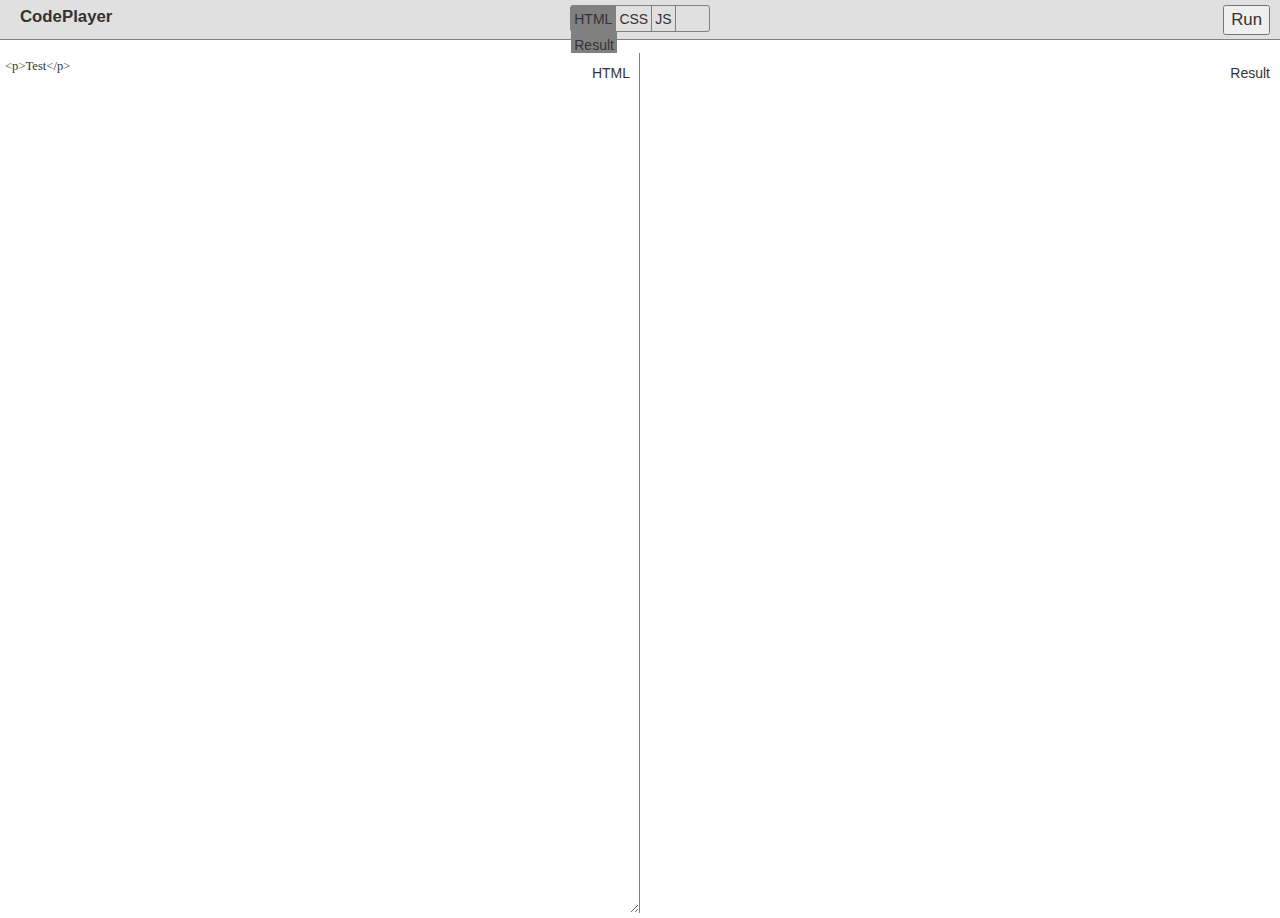
<file: portfolio/codeplayer/index.html>
<!DOCTYPE html>
<html lang="en">
<head>
    <meta charset="utf-8">
    <meta http-equiv="X-UA-Compatible" content="IE=edge">
    <meta name="viewport" content="width=device-width, initial-scale=1">
    <meta name="description" content="">
    <meta name="author" content="">

    <title>Code Player</title>

    <!-- Bootstrap Core CSS -->
    <link href="../../vendor/bootstrap/css/bootstrap.min.css" rel="stylesheet">

    <!-- Theme CSS -->
    <link rel="stylesheet" href="assets/css/main.css">
</head>

<body>

<div id="wrapper">

    <div id="menuBar">

        <div id="logo">

            CodePlayer
        </div>

        <div id="buttonDiv">
            <button id="runButton">Run</button>

        </div>
        <ul id="toggles">
            <li class="toggle selected">HTML</li>
            <li class="toggle">CSS</li>
            <li class="toggle">JS</li>
            <li class="toggle selected" style="border: none">Result</li>
        </ul>
    </div>

    <div class="clear"></div>

    <div class="codeContainer" id="HTMLContainer">
        <div class="codeLabel">HTML</div>
        <textarea id="htmlCode"><p>Test</p></textarea>

    </div>

    <div class="codeContainer" id="CSSContainer">
        <div class="codeLabel">CSS</div>
        <textarea id="cssCode">html{background-color:blue;}</textarea>

    </div>

     <div class="codeContainer" id="JSContainer">
         <div class="codeLabel">JS</div>
         <textarea id="jsCode">alert('Test')</textarea>
     </div>

    <div class="codeContainer" id="ResultContainer">
        <div class="codeLabel">Result</div>
        <iframe id="resultFrame"></iframe>
    </div>
</div>

<!-- jQuery -->
<script src="../../vendor/jquery/jquery.min.js"></script>

<!-- Bootstrap Core JavaScript -->
<script src="../../vendor/bootstrap/js/bootstrap.min.js"></script>

<!-- Theme JavaScript -->
<script src="assets/js/main.js"></script>

</body>
</html>
</file>
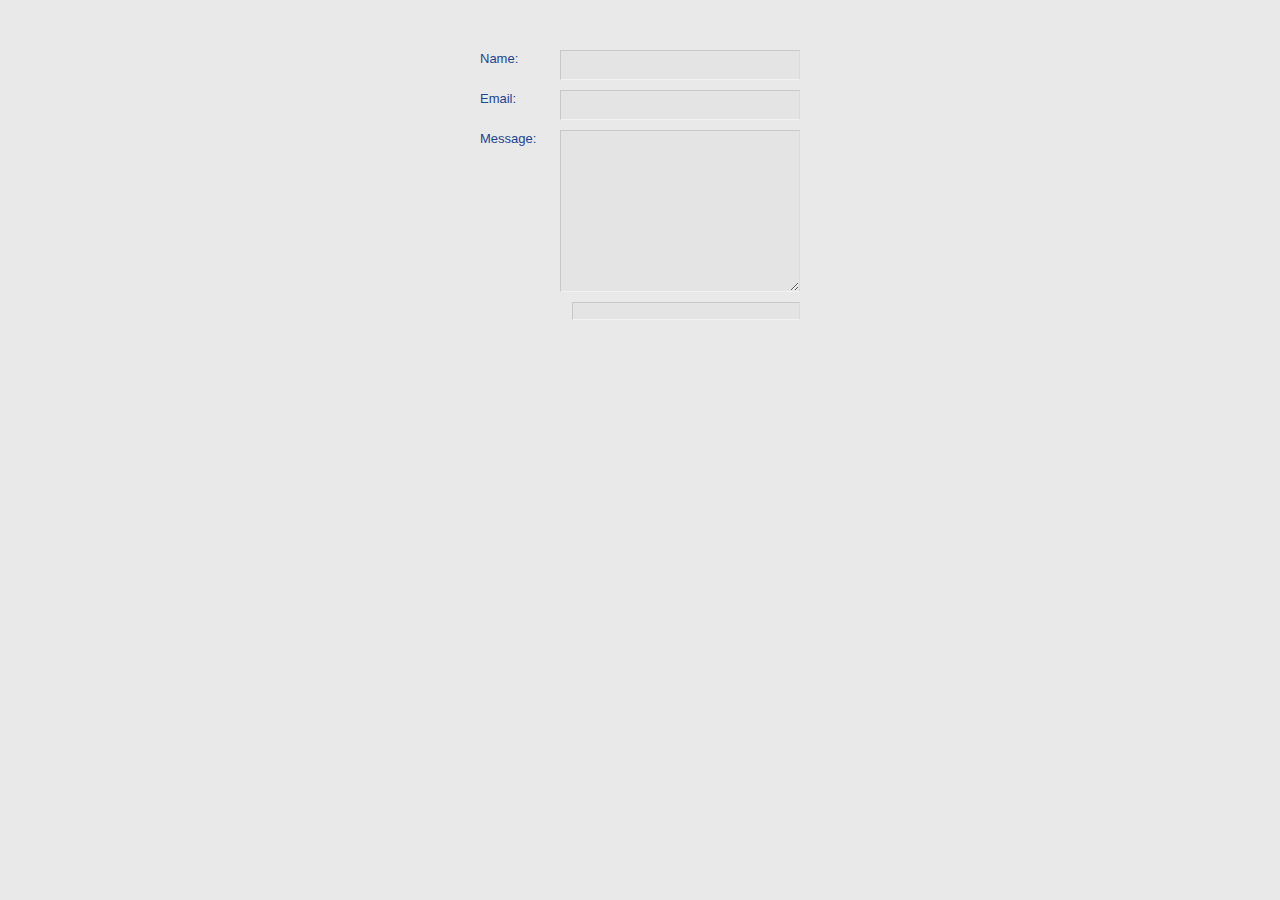
<file: portfolio/resume/contact/index.html>
<!DOCTYPE html PUBLIC "-//W3C//DTD XHTML 1.0 Transitional//EN"
        "http://www.w3.org/TR/xhtml1/DTD/xhtml1-transitional.dtd">
<html xmlns="http://www.w3.org/1999/xhtml">

<head>
    <meta http-equiv="Content-Type" content="text/html; charset=UTF-8"/>
    <title>Contact Form</title>
    <link rel="stylesheet" type="text/css" href="../css/blue.css"/>
    <script type="text/javascript" src="js/jquery-1.2.6.min.js"></script>
    <script type="text/javascript" src="js/jquery.validate.js"></script>

    <script type="text/javascript">
        $(document).ready(function () {

            $("#contactform").validate();
        });
    </script>
</head>

<body class="contact">
<form method="post" action="contactengine.php" id="contactform">

    <label for="Name">Name:</label>

    <input type="text" name="Name" id="Name" class="required"/>

    <label for="Email">Email:</label>

    <input type="text" name="Email" id="Email" class="required email"/>

    <label for="Message">Message:</label>

    <textarea name="Message" id="Message" rows="10" cols="20" class="required"></textarea>
    <div class="clear"></div>
    <input type="submit" name="submit" value="" class="submit-button"/>
</form>

</body>
</html>
</file>
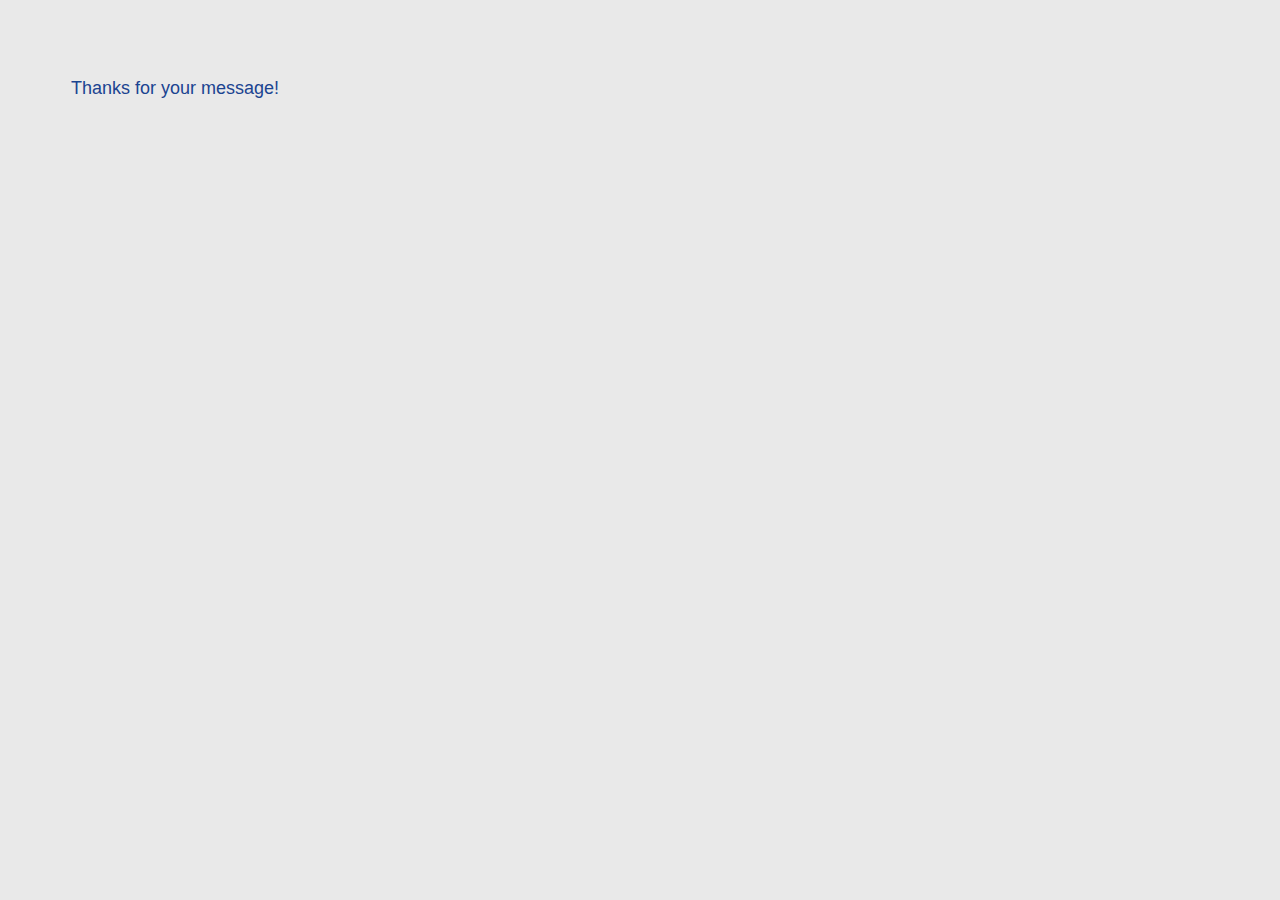
<file: portfolio/resume/contact/contactthanks.html>
<!DOCTYPE html PUBLIC "-//W3C//DTD XHTML 1.0 Transitional//EN"
        "http://www.w3.org/TR/xhtml1/DTD/xhtml1-transitional.dtd">
<html xmlns="http://www.w3.org/1999/xhtml">

<head>
    <meta http-equiv="Content-Type" content="text/html; charset=UTF-8"/>
    <title>Contact Form | Thanks!</title>
    <link rel="stylesheet" type="text/css" href="../css/blue.css"/>
</head>

<body class="contact">


<h1 class="warn">Thanks for your message!</h1>


</body>

</html>
</file>
<file: portfolio/codeplayer/assets/css/main.css>
body {
    margin: 0;
    padding: 0;
    font-family: "HelveticaNeue-Light", "Helvetica Neue Light", "Helvetica Neue", Helvetica, Arial,
    "Lucida Grande", sans-serif;
    font-weight: 300;

}

#menuBar {
    width: 100%;
    height: 40px;
    background-color: #e0e0e0;
    border-bottom: 1px solid grey;
}

#logo {
    padding: 5px 0 0 20px;
    font-weight: bold;
    font-size: 120%;
    float: left;
}

#buttonDiv {
    float: right;
    padding: 5px 10px 0 0;

}

#runButton {
    font-size: 120%;
}

#toggles {
    width: 139.5px;
    margin: 0 auto;
    list-style: none;
    border: 1px solid grey;
    border-radius: 3px;
    height: 27px;
    padding: 0;
    position: relative;
    top: 5px;
}

#toggles li {
    float: left;
    border-right: 1px solid grey;
    padding: 3px 3px;
}

.clear {
    clear: both;
}

.codeContainer {
    height: 100%;
    width: 50%;
    float: left;
    position: relative;
}

.codeContainer textarea {
    width: 100%;
    height: 100%;
    border: none;
    border-right: 1px solid grey;
    font-family: monotype;
    font-size: 90%;
    box-sizing: border-box;
    padding: 5px;
}

.codeLabel {
    position: absolute;
    right: 10px;
    top: 10px;
}

#CSSContainer, #JSContainer {
    display: none;
}

iframe {
    height: 100%;
    position: relative;
    left: 20px;
    border: none;
}

.selected {
    background-color: grey;
}
</file>
<file: portfolio/resume/css/blue.css>
@charset "UTF-8";
/* RESET */
/* ----------------------------------------- */
html, body, div, span, applet, object, iframe,
h1, h2, h3, h4, h5, h6, p, blockquote, pre,
a, abbr, acronym, address, big, code,
del, dfn, em, font, img, ins, kbd, q, s, samp,
small, strike, strong, tt, var,
dl, dt, dd, ol, ul, li,
fieldset, form, label, legend,
table, caption, tbody, tfoot, thead, tr, th, td {
    margin: 0;
    padding: 0;
    border: 0;
    outline: 0;
    font-weight: inherit;
    font-style: inherit;
    font-size: 100%;
    font-family: inherit;
    vertical-align: baseline;
}

:focus {
    outline: 0;
}

body {
    line-height: 1;
}

/* tables still need 'cellspacing="0"' in the markup */
table {
    border-collapse: separate;
    border-spacing: 0;
}

caption, th, td {
    text-align: left;
    font-weight: normal;
}

blockquote:before, blockquote:after,
q:before, q:after {
    content: "";
}

blockquote, q {
    quotes: "" "";
}

.clear {
    clear: both;
}

/* LAYOUT */
/* ----------------------------------------- */

body {
    font-family: "Trebuchet MS", Arial, Helvetica, sans-serif;
    background-color: #e1e0db;
    background-image: url(../images/bg.jpg);
    background-repeat: repeat;
    font-size: 13px;
    line-height: 17px;
    color: #000;
}

.contact {
    background-image: none;
    background-color: #e9e9e9;
}

a, a:visited, a:active {
    color: #7b90b5;
    text-decoration: none;
}

a:hover {
    color: #7b90b5;
    text-decoration: underline;
}

/* DOSSIER BACKGROUND */
/* ----------------------------------------- */

#wrapper {
    width: 969px;
    margin: 0 auto;
    margin-top: 60px;
    margin-bottom: 100px;
}

.wrapper-top {
    width: 969px;
    height: 19px;
    margin: 0 auto;
    background-image: url(../images/btop.jpg);
    background-repeat: no-repeat;
}

.wrapper-mid {
    width: 969px;
    margin: 0 auto;
    background-image: url(../images/bmid.jpg);
    background-repeat: repeat-y;
    padding-bottom: 40px;
}

.wrapper-bottom {
    width: 969px;
    height: 22px;
    padding: 0;
    margin: 0 auto;
    background-image: url(../images/bbottom.jpg);
    background-repeat: no-repeat;
}

/* PAPER BACKGROUND */
/* ----------------------------------------- */

#paper {
    width: 828px;
    margin: 0 auto;
}

.paper-top {
    width: 828px;
    margin: 0 auto;
    background-image: url(../images/ptop.jpg);
    background-repeat: no-repeat;
    height: 126px;
}

#paper-mid {
    width: 828px;
    margin: 0 auto;
    background-image: url(../images/pmid.jpg);
    background-repeat: repeat-y;
    display: block;
    padding: 0;
    overflow: hidden;
    padding-bottom: 75px;
    padding-top: 7px;
}

.paper-bottom {
    width: 828px;
    height: 18px;
    margin: 0 auto;
    background-image: url(../images/pbottom.jpg);
    background-repeat: no-repeat;
}

/* ENTRIES */
/* ----------------------------------------- */

.entry {
    width: 720px;
    display: block;
    padding-top: 55px;
    clear: both;
    margin-left: 4px;
}

h1 {
    width: 250px;
    font-size: 42px;
    color: #1b4491;
    margin-bottom: 3px;
    clear: both;
}

h1 span {
    font-size: 21px;
    display: block;
    color: #1b4491;
    margin-top: -5px;
}

h2 {
    width: 180px;
    height: 23px;
    text-align: right;
    float: left;
    padding: 0;
    margin: 0;
    clear: both;
    font-size: 22px;
    color: #1b4491;
    margin-bottom: -12px;
}

p {
    width: 500px;
    margin-left: 40px;
    float: right;
}

p img {
    float: right;
    margin-left: 20px;
    padding-left: 10px;
}

div.content {
    clear: both;
    padding: 0;
    margin: 0;
    overflow: hidden;
    display: block;
    padding-top: 32px;
}

h3 {
    width: 180px;
    text-align: right;
    float: left;
    padding: 0;
    clear: both;
    font-size: 13px;
    color: #7b90b5;
}

h4 {
    width: 180px;
    text-align: right;
    float: left;
    padding: 0;
    clear: both;
    font-size: 11px;
    color: #7b90b5;
}

h5 {
    width: 180px;
    text-align: right;
    float: left;
    padding: 0;
    clear: both;
    font-size: 10px;
    color: #7b90b5;
}

h6 {
    width: 180px;
    text-align: right;
    float: left;
    padding: 0;
    clear: both;
    font-size: 9px;
    color: #7b90b5;
}

em {
    font-family: Georgia, "Times New Roman", serif;
    font-style: italic;
    color: #777777;
    font-size: 12px;
    display: block;
    padding-top: 3px;
}

ol {
    float: right;
    width: 500px;
    margin-left: 40px;
    list-style: decimal;

}

ol li {
    width: 500px;
    list-style-type: decimal;
    list-style-position: inside;
}

dl {
    float: right;
    width: 500px;
    margin-left: 40px;

}

dt {
    float: left;
    display: block;
    width: 500px;
    color: #7b90b5;
}

dd {
    float: left;
    display: block;
    width: 480px;
    text-indent: 20px;
}

ul.unordered {
    float: right;
    width: 500px;
    margin-left: 40px;

}

ul.unordered li {
    margin: 0;
    padding: 0;
    float: left;
    display: block;
    width: 500px;
    background-image: url(../images/bullet.gif);
    background-repeat: no-repeat;
    padding-left: 10px;
    background-position: 0 .5em;
    margin-top: 0;
}

ul.info {
    float: right;
    width: 500px;
    margin-left: 40px;
    list-style-type: none;
}

ul.info li {
    margin: 0;
    padding: 0;
    float: left;
    display: block;
    width: 500px;
    background-image: url(../images/bullet.gif);
    background-repeat: no-repeat;
    padding-left: 10px;
    background-position: 0 .5em;
    margin-top: 12px;
}

ul.skills {
    margin: 0;
    padding: 0;
    float: right;
    width: 500px;
    margin-left: 40px;
    margin-top: -6px;
    list-style-type: none;

}

ul.skills li {
    margin: 0;
    padding: 0;
    float: left;
    width: 156px;
    background-image: url(../images/bullet.gif);
    background-repeat: no-repeat;
    padding-left: 10px;
    background-position: 0 .5em;
    margin-top: 6px;
}

ul.works {
    margin: 0;
    padding: 0;
    float: right;
    width: 500px;
    margin-left: 40px;
    list-style-type: none;
}

ul.works li {
    margin: 0;
    padding: 0;
    float: left;
}

ul.works li img {
    padding: 4px;
    background-color: #fff;
    width: 95px;
    height: 95px;
    border: 1px solid #bdc7da;
    margin-right: 20px;
    margin-bottom: 16px;
}

ul.works li img:hover {
    border: 1px solid #1b4491;
    cursor: pointer;
}

img.portrait {
    background-image: url(../images/frame.jpg);
    background-repeat: no-repeat;
    width: 109px;
    height: 109px;
    padding-top: 20px;
    padding-left: 11px;
    padding-right: 11px;
    padding-bottom: 36px;
    margin-left: 50px;
    float: left;

}

/* SELF INFORMATION */
/* ----------------------------------------- */

.self {
    width: 250px;
    padding-top: 11px;
    /*	margin-left:38px;
        float:left;
    */
    margin-bottom: 15px;
    margin-left: auto;
    margin-right: auto;
}

.self ul {
    padding-top: 10px;
}

.self ul li.ad {
    background-image: url(../images/icn-ad.gif);
}

.self ul li.mail {
    background-image: url(../images/icn-mail.gif);
}

.self ul li.tel {
    background-image: url(../images/icn-tel.gif);
}

.self ul li.web {
    background-image: url(../images/icn-web.gif);
}

.self ul li {
    background-repeat: no-repeat;
    padding-left: 26px;
    background-position: 0 .1em;
    height: 25px;
    display: block;
    margin-top: -2px;
}

/* SOCIAL ICONS */
/* ----------------------------------------- */

.social {
    width: 135px;
    float: right;
    padding-top: 10px;
}

.social ul {
    list-style: none;
}

.social ul li {
    float: left;
    width: 21px;
    height: 24px;
    margin: 0;
    padding: 0;
    margin-left: 6px;
}

/* TIPSY */
/* ----------------------------------------- */

.tipsy {
    padding: 5px;
    font-size: 10px;
    background-repeat: no-repeat;
    background-image: url(../images/tipsy.gif);
}

.tipsy-inner {
    padding: 5px 8px 4px 8px;
    background-color: #080626;
    color: #fff;
    max-width: 200px;
    text-align: center;
}

.tipsy-inner {
    -moz-border-radius: 3px;
    -webkit-border-radius: 3px;
}

.tipsy-north {
    background-position: top center;
}

.tipsy-south {
    background-position: bottom center;
    margin-bottom: 20px;
}

.tipsy-east {
    background-position: right center;
}

.tipsy-west {
    background-position: left center;
}

/* COLORBOX */
/* ----------------------------------------- */

#colorbox, #cboxOverlay, #cboxWrapper {
    position: absolute;
    top: 0;
    left: 0;
    z-index: 9999;
    overflow: hidden;
}

#cboxOverlay {
    position: fixed;
    width: 100%;
    height: 100%;
}

#cboxMiddleLeft, #cboxBottomLeft {
    clear: left;
}

#cboxContent {
    position: relative;
    overflow: hidden;
}

#cboxLoadedContent {
    overflow: auto;
}

#cboxLoadedContent iframe {
    display: block;
    width: 100%;
    height: 100%;
    border: 0;
}

#cboxTitle {
    margin: 0;
    display: none;
}

#cboxLoadingOverlay, #cboxLoadingGraphic {
    position: absolute;
    top: 0;
    left: 0;
    width: 100%;
}

#cboxPrevious, #cboxNext, #cboxClose, #cboxSlideshow {
    cursor: pointer;
}

#cboxOverlay {
    background: #666;
}

#colorBox {
}

#cboxTopLeft {
    width: 25px;
    height: 25px;
    background: url(../images/border1.png) 0 0 no-repeat;
}

#cboxTopCenter {
    height: 25px;
    background: url(../images/border1.png) 0 -50px repeat-x;
}

#cboxTopRight {
    width: 25px;
    height: 25px;
    background: url(../images/border1.png) -25px 0 no-repeat;
}

#cboxBottomLeft {
    width: 25px;
    height: 25px;
    background: url(../images/border1.png) 0 -25px no-repeat;
}

#cboxBottomCenter {
    height: 25px;
    background: url(../images/border1.png) 0 -75px repeat-x;
}

#cboxBottomRight {
    width: 25px;
    height: 25px;
    background: url(../images/border1.png) -25px -25px no-repeat;
}

#cboxMiddleLeft {
    width: 25px;
    background: url(../images/border2.png) 0 0 repeat-y;
}

#cboxMiddleRight {
    width: 25px;
    background: url(../images/border2.png) -25px 0 repeat-y;
}

#cboxContent {
    background: #fff;
}

#cboxLoadedContent {
    margin-bottom: 20px;
}

#cboxTitle {
    position: absolute;
    bottom: 0px;
    left: 0;
    text-align: center;
    width: 100%;
    color: #1b4491;
}

#cboxCurrent {
    position: absolute;
    bottom: 0px;
    left: 100px;
    color: #000;
}

#cboxSlideshow {
    position: absolute;
    bottom: 0px;
    right: 42px;
    color: #444;
}

#cboxPrevious {
    position: absolute;
    bottom: 0px;
    left: 0;
    color: #444;
}

#cboxNext {
    position: absolute;
    bottom: 0px;
    left: 63px;
    color: #444;
}

#cboxLoadingOverlay {
    background: url(../images/loading.gif) 5px 5px no-repeat #fff;
}

#cboxClose {
    position: absolute;
    bottom: 0;
    right: 0;
    display: block;
    color: #444;
}

/* GO TO TOP */
/* ----------------------------------------- */

#message {
    display: block;
    display: none;
    z-index: 999;
    opacity: .8;
    position: fixed;
    top: 100%;
    margin-top: -40px;
    right: 0%;
    margin-right: 10px;
    -moz-border-radius: 3px;
    -webkit-border-radius: 3px;
    width: 77px;
    line-height: 20px;
    height: 20px;
    padding: 5px;
    background-color: #080626;
    font-size: 11px;
    text-align: center;
}

#message a {
    color: #fff;
}

/* ELEMENTS */
/* ----------------------------------------- */

table {
    width: 500px;
    margin-left: 40px;
    float: right;
    border-collapse: collapse;
    border-bottom: 1px dashed #999;
    border-top: 1px dashed #999;
}

table td {
    padding: 10px;
    padding-top: 0;
    border-right: 1px dashed #999;
}

table td:hover {
    background-color: #f2f2f2;
}

table th {
    padding: 10px;
    padding-top: 0;
    color: #7b90b5;
    text-align: left;
    border-right: 1px dashed #999;
}

table td.center {
    text-align: center;
}

table td.last {
    background: none;
}

table th.center {
    text-align: center;
}

table th.last {
    background: none;
}

table tr {
    border-left: 1px dashed #999;
    border-top: 1px dashed #999;
}

table tr.caption {
    border-left: 1px dashed #999;
}

blockquote {
    border-left: 3px solid #7b90b5;
    padding-left: 8px;
    width: 489px;
    margin-left: 40px;
    float: right;
}

abbr, acronym {
    border-bottom: 1px dashed #7b90b5;
}

strong {
    font-weight: bold;
}

small {
    font-size: 70%;
}

big {
    font-size: 1.2em;
}

/* CONTACT */

fieldset, legend {
    float: right;
    width: 500px;
    padding: 0;
    margin: 0;
    margin-left: 40px;
}

h1.warn {
    color: #1b4491;
    font-size: 18px;
    margin-top: 30px;
    padding: 50px;
    text-align: center;
}

#contactform {
    width: 320px;
    height: 370px;
    margin: 0 auto;
    padding: 50px;
    overflow: hidden;
}

label {
    float: left;
    width: 40px;
    height: 28px;
    margin-bottom: 10px;
    clear: both;
    color: #1b4491;
}

input {
    width: 228px;
    float: right;
    height: 18px;
    margin-bottom: 10px;
    border-top: 1px solid #c8c8c8;
    border-left: 1px solid #c8c8c8;
    border-right: 1px solid #dadada;
    border-bottom: 1px solid #f2f2f2;
    background-color: #e4e4e4;
    font-family: "Trebuchet MS", Arial, Helvetica, sans-serif;
    font-size: 13px;
    padding: 5px;
    outline: none;
}

input:focus {
    background-color: #dddddd;
    border-top: 1px solid #c8c8c8;
    border-left: 1px solid #c8c8c8;
    border-right: 1px solid #dadada;
    border-bottom: 1px solid #f2f2f2;
}

textarea {
    border-top: 1px solid #c8c8c8;
    border-left: 1px solid #c8c8c8;
    border-right: 1px solid #dadada;
    border-bottom: 1px solid #f2f2f2;
    background-color: #e4e4e4;
    width: 228px;
    float: right;
    margin-bottom: 10px;
    font-family: "Trebuchet MS", Arial, Helvetica, sans-serif;
    font-size: 13px;
    padding: 5px;
    outline: none;
}

textarea:focus {
    background-color: #dddddd;
    border-top: 1px solid #c8c8c8;
    border-left: 1px solid #c8c8c8;
    border-right: 1px solid #dadada;
    border-bottom: 1px solid #f2f2f2;
}

@keyframes reset {
    0% {
        opacity: 0;
    }
    100% {
        opacity: 0;
    }
}

@keyframes fade-in {
    0% {
        opacity: 0;
    }
    40% {
        opacity: 0;
    }
    100% {
        opacity: 1;
    }
}

.instaFade {
    -webkit-animation-name: reset, fade-in;
    -webkit-animation-duration: 1.5s;
    -webkit-animation-timing-function: ease-in;

    -moz-animation-name: reset, fade-in;
    -moz-animation-duration: 1.5s;
    -moz-animation-timing-function: ease-in;

    animation-name: reset, fade-in;
    animation-duration: 1.5s;
    animation-timing-function: ease-in;
}

.quickFade {
    -webkit-animation-name: reset, fade-in;
    -webkit-animation-duration: 2.5s;
    -webkit-animation-timing-function: ease-in;

    -moz-animation-name: reset, fade-in;
    -moz-animation-duration: 2.5s;
    -moz-animation-timing-function: ease-in;

    animation-name: reset, fade-in;
    animation-duration: 2.5s;
    animation-timing-function: ease-in;
}
</file>
